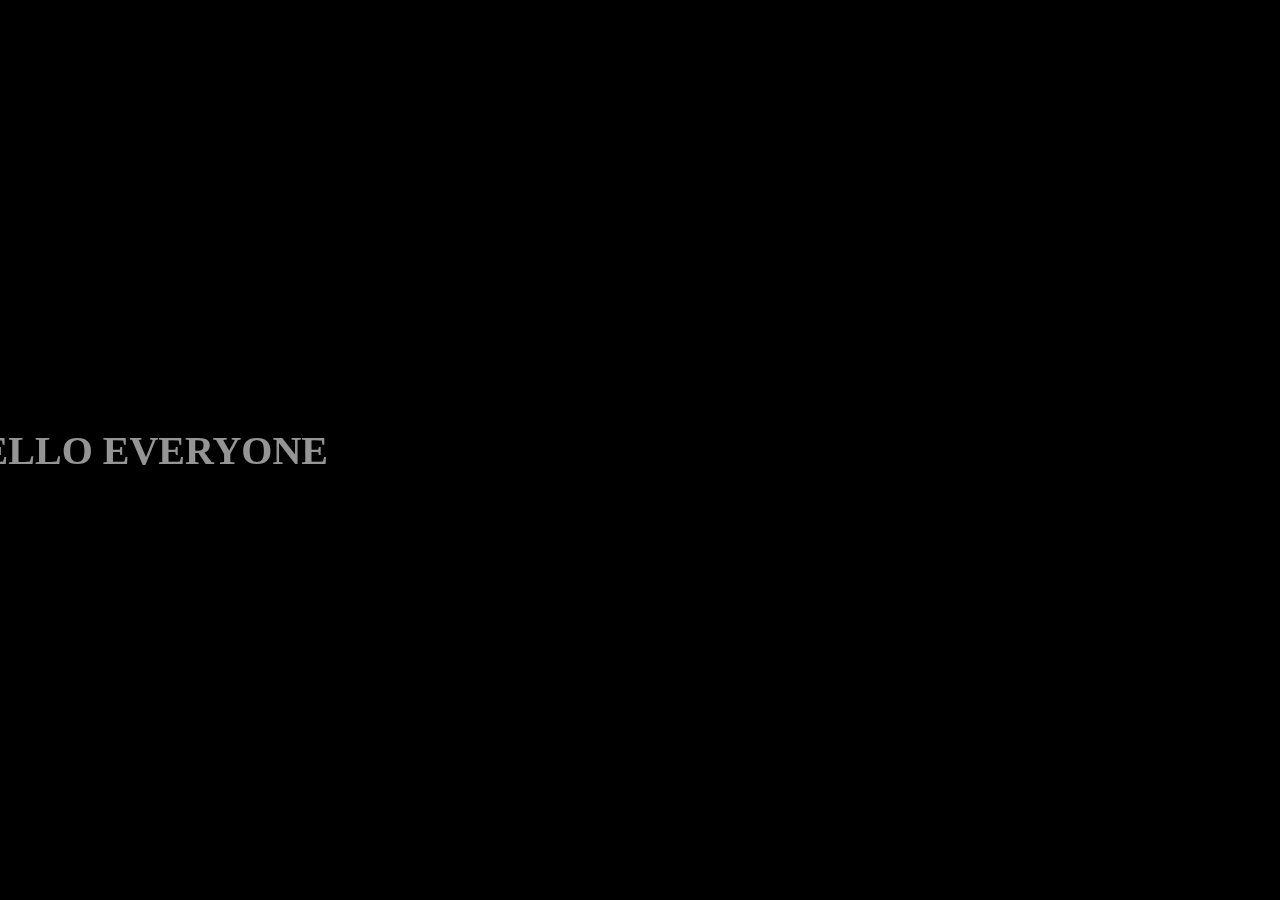
<file: index.html>
<html>

<head>
    <meta charset="UTF-8">
    <meta http-equiv="X-UA-Compatible" content="IE=edge">
    <meta name="viewport" content="width=device-width, initial-scale=1.0">
    <link rel="stylesheet" href="css/style.css">
</head>

<body>
    <div class="main">
        <nav>
            <div class="logo">
                <img src="images/logo.png">
            </div>
            <div class="nav-links">
                <ul class="link">
                    <li><a href="#">HOME</a></li>
                    <li><a href="#">MOBILE</a></li>
                    <li><a href="#">ACCESSORIES</a></li>
                    <li><a href="#">CART</a></li>
                </ul>
               
            </div>
        </nav>
        <div class="information">
            <div class="over"></div>
            <img src="images/mobile.png" class="mobile">
            <div id="circle">
                <div class="feature one">
                    <img src="images/camera.png">
                    <div>
                        <h1>Camera</h1>
                        <p>camera is super high quality</p>
                    </div>
                </div>
                <div class="feature two">
                    <img src="images/processor.png">
                    <div>
                        <h1>Proceessor</h1>
                        <p>processor is super excellent</p>
                    </div>
                </div>

                <div class="feature three">
                    <img src="images/battery.png">
                    <div>
                        <h1>Battery</h1>
                        <p>battery is super 500mah</p>
                    </div>
                </div>
                <div class="feature four">
                    <img src="images/display.png">
                    <div>
                        <h1>display</h1>
                        <p>display is super very excellent</p>
                    </div>
                </div>
            </div>
        </div>

        <div class="controls">
            <img src="images/arrow.png" id="upBtn">
            <h3>Feature</h3>
            <img src="images/arrow.png" id="downBtn">
        </div>

        <div class="slider">
            <h1 class="tag">HELLO EVERYONE</h1>
        </div>

        <div class="slider2">
        </div>

        <div class="slider3">
        </div>
    </div>

    <script src="https://cdnjs.cloudflare.com/ajax/libs/gsap/3.9.1/gsap.min.js"></script>
  
    <script src="phone.js"> </script>

</body>

</html>
</file>
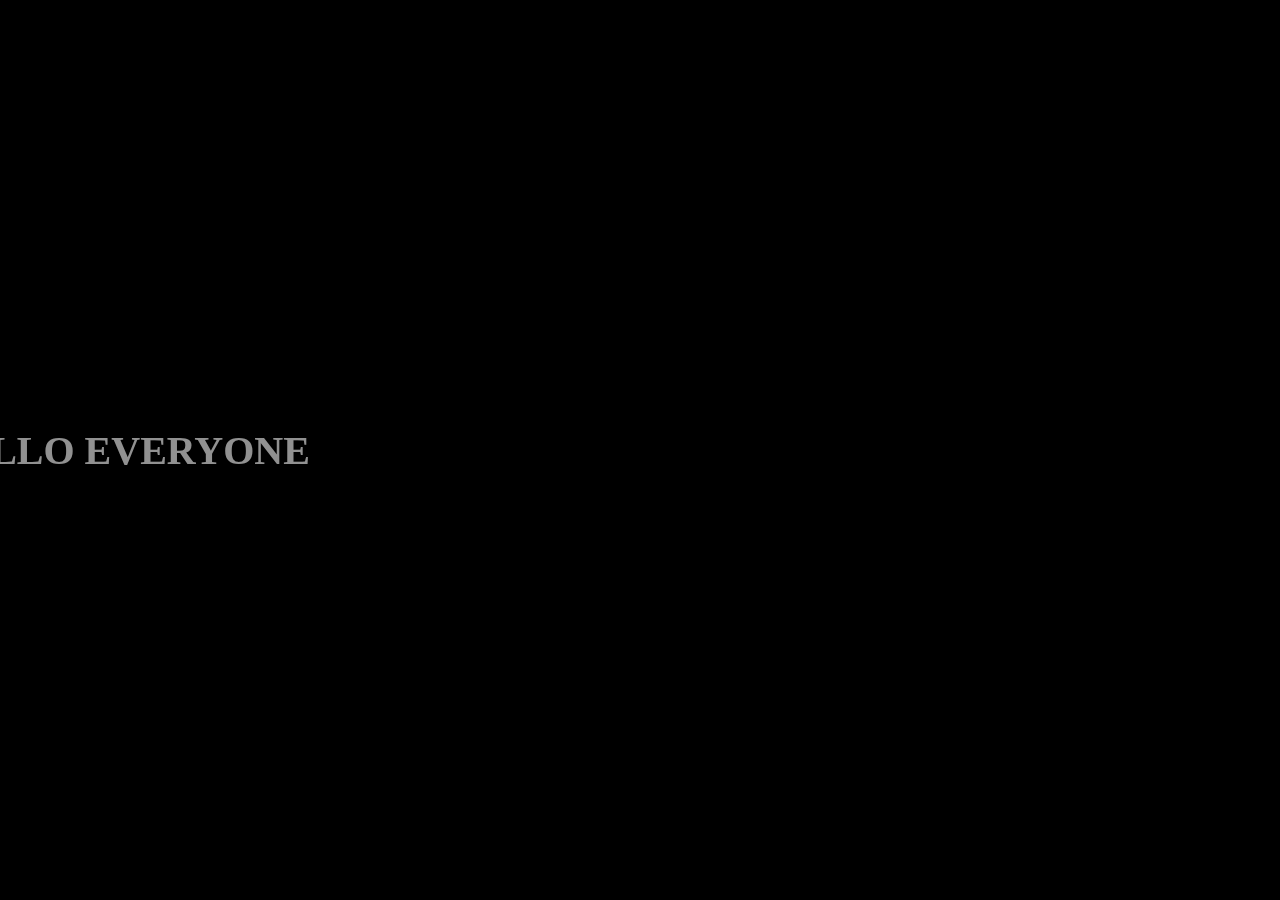
<file: phone.html>
<html>

<head>
    <meta charset="UTF-8">
    <meta http-equiv="X-UA-Compatible" content="IE=edge">
    <meta name="viewport" content="width=device-width, initial-scale=1.0">
    <link rel="stylesheet" href="css/style.css">
</head>

<body>
    <div class="main">
        <nav>
            <div class="logo">
                <img src="images/logo.png">
            </div>
            <div class="nav-links">
                <ul class="link">
                    <li><a href="#">HOME</a></li>
                    <li><a href="#">MOBILE</a></li>
                    <li><a href="#">ACCESSORIES</a></li>
                    <li><a href="#">CART</a></li>
                </ul>
               
            </div>
        </nav>
        <div class="information">
            <div class="over"></div>
            <img src="images/mobile.png" class="mobile">
            <div id="circle">
                <div class="feature one">
                    <img src="images/camera.png">
                    <div>
                        <h1>Camera</h1>
                        <p>camera is super high quality</p>
                    </div>
                </div>
                <div class="feature two">
                    <img src="images/processor.png">
                    <div>
                        <h1>Proceessor</h1>
                        <p>processor is super excellent</p>
                    </div>
                </div>

                <div class="feature three">
                    <img src="images/battery.png">
                    <div>
                        <h1>Battery</h1>
                        <p>battery is super 500mah</p>
                    </div>
                </div>
                <div class="feature four">
                    <img src="images/display.png">
                    <div>
                        <h1>display</h1>
                        <p>display is super very excellent</p>
                    </div>
                </div>
            </div>
        </div>

        <div class="controls">
            <img src="images/arrow.png" id="upBtn">
            <h3>Feature</h3>
            <img src="images/arrow.png" id="downBtn">
        </div>

        <div class="slider">
            <h1 class="tag">HELLO EVERYONE</h1>
        </div>

        <div class="slider2">
        </div>

        <div class="slider3">
        </div>
    </div>

    <script src="https://cdnjs.cloudflare.com/ajax/libs/gsap/3.9.1/gsap.min.js"></script>
  
    <script src="phone.js"> </script>

</body>

</html>
</file>
<file: css/style.css>
*{
  margin: 0px;
  padding:0px;
  background-attachment: fixed;
  background-position: center;
}

.main{
  width: 100%;
  height: 100vh;
  position:relative;
  overflow: hidden;
  background-image:linear-gradient(to right,#fff ,blue);
  
}
nav{
  width: 80%;
  position: sticky;
  align-items: center;
  display: flex;
  margin: 20px auto;
  z-index: 1;
}
.logo{
  flex-basis: 0%;
}
.logo img{
  width:150px;
  cursor:text;
}
.nav-links{
  flex:1;
  text-align:right;
}
.nav-links ul li{
  list-style-type:none;
  display: inline-block;
  margin: 0px;
}
.nav-links ul li a{
  text-decoration: none;
  padding: 20px;
  position:relative;
  color:#fff;
}

.nav-links ul li a::after{
  content: '';
  position: absolute;
  width: 0px;
  left: 0;
  height: 5px;
  bottom: 1px;
  background-color: rgb(251, 250, 250);
  border-radius: 5px;
  }
  .nav-links ul li a:hover::before{
    content: '';
    position: absolute;
    width: 100%;
    right: 0;
    border-radius: 5px;
    height: 5px;
    bottom: 1px;
    background-color: rgb(251, 250, 250);

    }
.information{
  width:1000px;
  height: 1000px;
  position: absolute;
  top:50%;
  left:-10%;
  transform: translateY(-50%);
}
#circle{
  width:1000px;
  height: 1000px;
  position: absolute;
  top:0;
  left:0;
  border-radius: 50%;
  transform: rotate(0deg);
  transition: 1s;
}
.feature img{
  width:70px;
}
.feature{
  position: absolute;
  display: flex;
  color:#fff;
}
.slider{
  position:absolute;
  height: 100%;
  width: 100%;
  background-color: #000;
  top:0;
  left: 0;
  z-index: 999;
 }
.tag{
  color:#fff;
  display: flex;
  align-items: center;
  justify-content: center;
  min-height: 100vh;
  transform: translateX(-100%);
  font-size: 40px;
}

.slider2{
  position:absolute;
  height: 100%;
  width: 100%;
  background-color:#fff;
  top:0;
  right: 0;
  transform: translateX(100%);
 }
 .slider3{
  position:absolute;
  height: 100%;
  width: 100%;
  background-color:blue;
  top:0;
  left: 0;
  transform: translateX(-100%);
 }


.feature div{
  margin: 10px;
}
.one{
  top:450px;
  right:100px;
}
.two{
  top:150px;
  left:400px;
  transform: rotate(-90deg);

}
.three{
  bottom:450px;
  left:100px;
  transform: rotate(-180deg);

}
.four{
  bottom:150px;
  right:400px;
  transform: rotate(-270deg);
}
.mobile{
  width: 200px;
  position: absolute;
  top:50%;
  left:400px;
  transform: translateY(-50%);
  z-index: 1;
}
.controls{
  position: absolute;
  right:200px;
  top:400px;
  transform: translateY(-50%);
  z-index: 1;
}
#upBtn{
  width: 15px;
  cursor: pointer;
}
.controls h3{
  color:#fff;
  margin: 15px auto;
  text-align: center;
}
#downBtn{
  width:15px;
  cursor: pointer;
  transform:rotate(180deg)
}
.over{
  height:0px;
  width:0px;
  border-top: 500px solid #fff;
  border-right: 500px solid transparent ;
  border-bottom: 500px solid #fff;
  border-left: 500px solid #fff;
  position: absolute;
  top:10px;
  left:0px;
}
@media  screen  and (max-width:768px)  {
  
  .mobile{
    width:100px;
    position: absolute;
    
  }
  .controls h3{
    color:#fff;
    margin-top: 30px;
  }

  .controls{
    position: absolute;
    right:160px;
    top:600px;
    width: 100px;
    height: 100px;
    transform: translateY(-50%);
    background-color: #9c27b0;
   }
  #upBtn{
    width: 20px;
    cursor: pointer;
    position: absolute;
    left:30px;
  }
  
  #downBtn{
    width:20px;
    cursor: pointer;
    transform:rotate(180deg);
    position: absolute;
    left: 30px;
  
  }
  .nav-links ul li a{
    text-decoration: none;
    padding: 10px;
    color:red;
    display: flex;
  }
  #circle{
    width:1000px;
    height: 1000px;
    position: absolute;
    top:0;
    left:-550px;
    border-radius: 50%;
    transform: rotate(0deg);
    transition: 0.5s;
    background-color: #fff;
  }
  .feature{
    position: absolute;
    display: flex;
    color:#000;
}
.feature img{
  background-color: #9c27b0;
}

}
</file>
